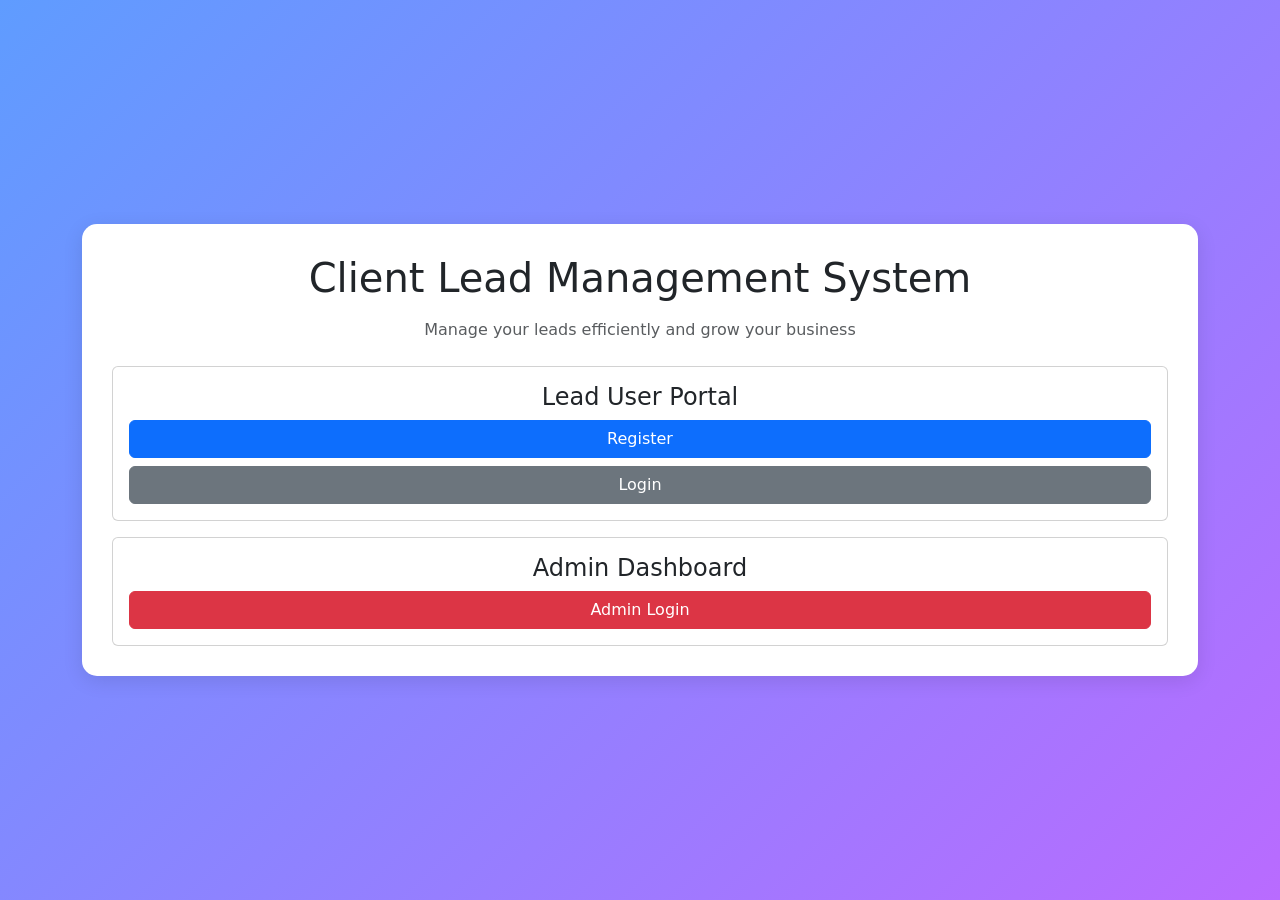
<file: mini_crm/templates/home.html>
<!DOCTYPE html>
<html>
<head>
    <title>Mini CRM</title>

    <link href="https://cdn.jsdelivr.net/npm/bootstrap@5.3.0/dist/css/bootstrap.min.css" rel="stylesheet">

    <style>
        body {
            background: linear-gradient(135deg, #5f9cff, #b96bff);
            height: 100vh;
        }
        .card-box {
            border-radius: 15px;
            padding: 30px;
            background: white;
            box-shadow: 0 5px 20px rgba(0,0,0,0.1);
        }
    </style>
</head>

<body class="d-flex justify-content-center align-items-center">

<div class="container text-center">
    <div class="card-box">

        <h1 class="mb-3">Client Lead Management System</h1>
        <p class="text-muted">Manage your leads efficiently and grow your business</p>

        <div class="mt-4">

            <div class="card p-3 mb-3">
                <h4>Lead User Portal</h4>
                <a href="/register/" class="btn btn-primary mb-2">Register</a>
                <a href="/login/" class="btn btn-secondary">Login</a>
            </div>

            <div class="card p-3">
                <h4>Admin Dashboard</h4>
                <a href="/login/" class="btn btn-danger">Admin Login</a>
            </div>

        </div>

    </div>
</div>

</body>
</html>
</file>
